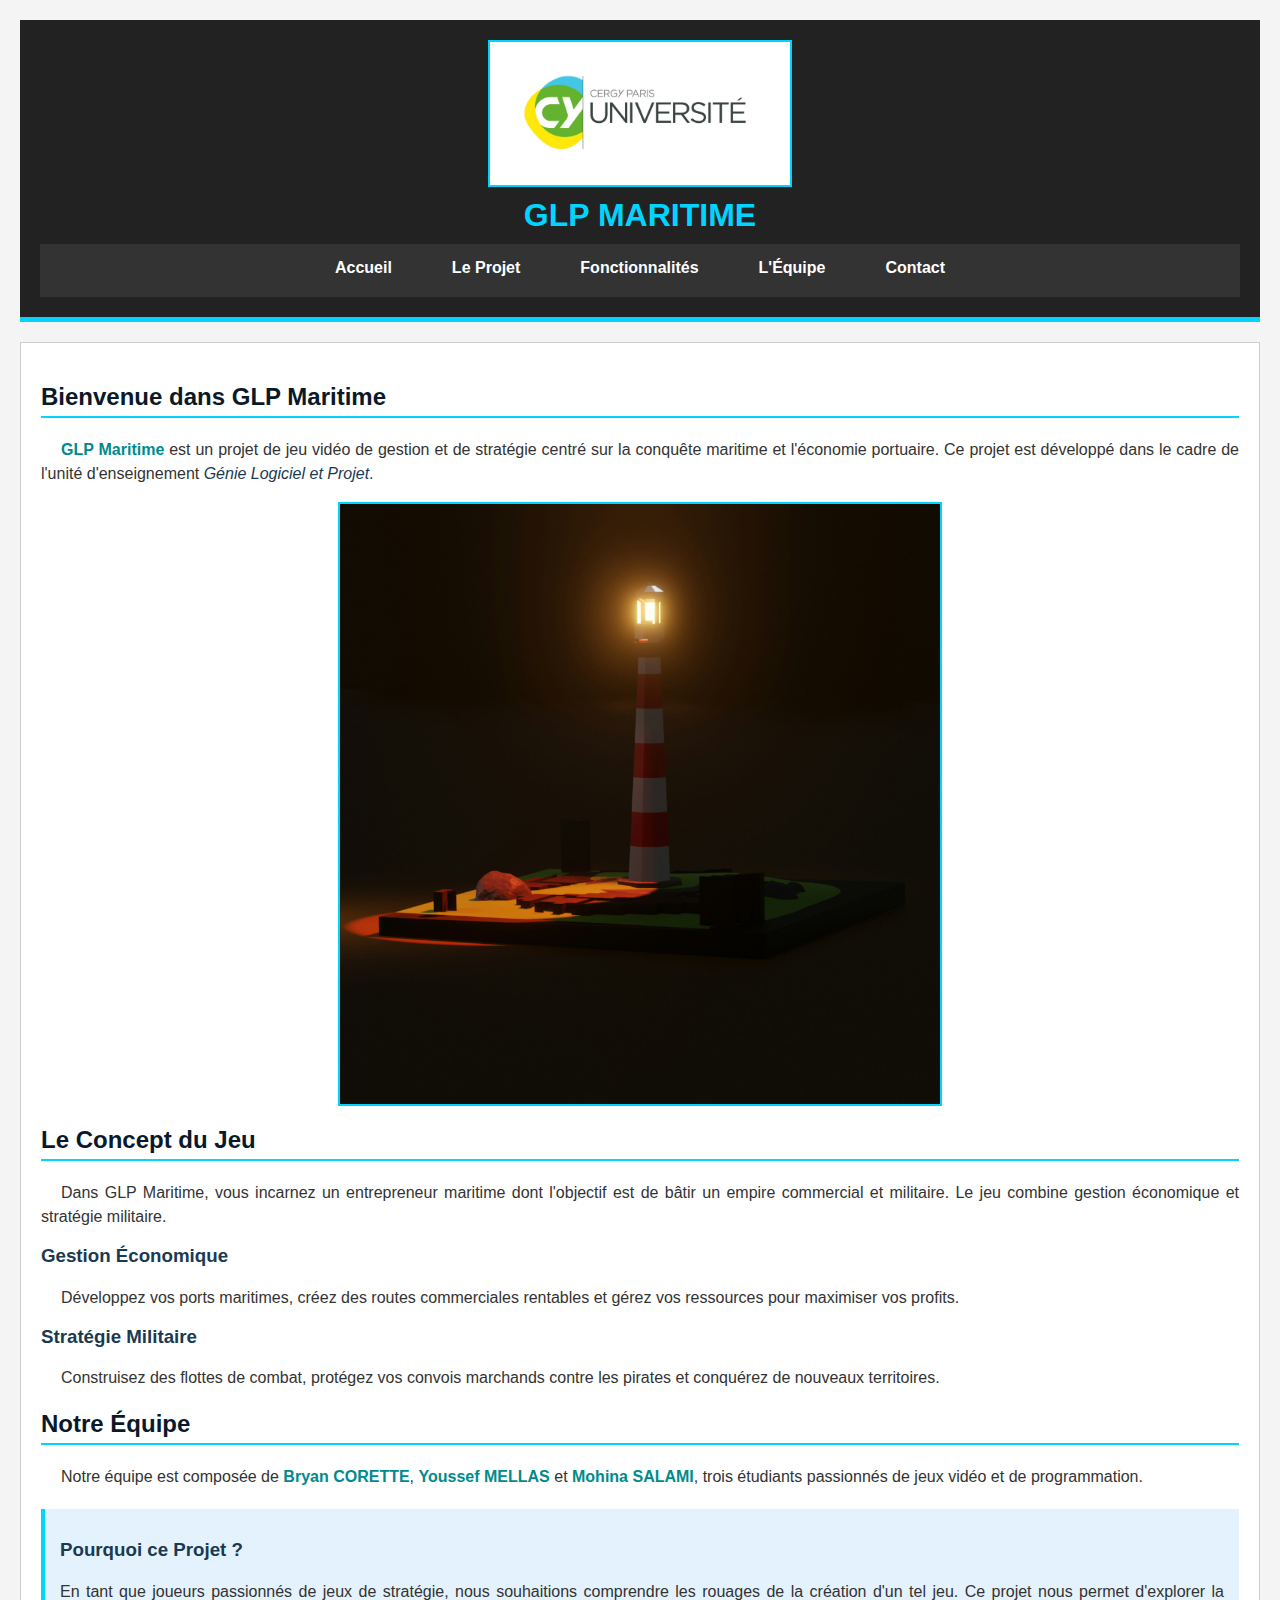
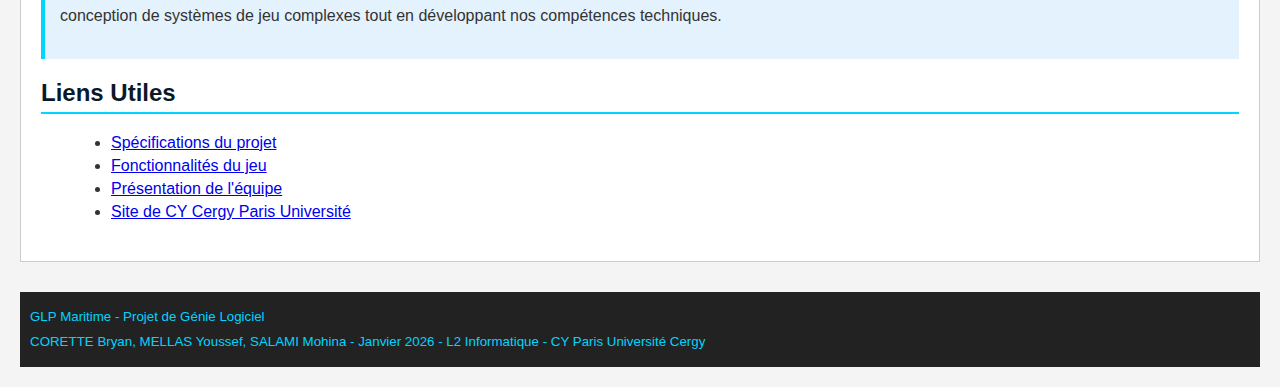
<file: index.html>
<!DOCTYPE html>
<html lang="fr" xmlns="http://www.w3.org/1999/xhtml">
<head>
    <title>GLP Maritime - Accueil</title>
    <meta charset="utf-8" />
    <meta name="description" content="Jeu vidéo de gestion et stratégie navale - Projet GLP" />
    <meta name="author" content="CORETTE Bryan, MELLAS Youssef, SALAMI Mohina" />
    <meta name="date" content="Janvier 2026" />
    <meta name="lieu" content="CY Paris Université Cergy" />
    <link rel="icon" href="images/favicon.png" type="image/x-icon" />
    <link rel="stylesheet" href="style.css" />
</head>
<body>
    <header>
        <figure>
            <img src="images/logo-cyu.png" alt="logo CYU" width="300" />
        </figure>
        <h1>GLP Maritime</h1>
        <nav>
            <ul>
                <li><a href="index.html">Accueil</a></li>
                <li><a href="projet.html">Le Projet</a></li>
                <li><a href="fonctionnalites.html">Fonctionnalités</a></li>
                <li><a href="equipe.html">L'Équipe</a></li>
                <li><a href="contact.html">Contact</a></li>
            </ul>
        </nav>
    </header>
    
    <main>
        <section>
            <h2>Bienvenue dans GLP Maritime</h2>
            <p>
                <strong>GLP Maritime</strong> est un projet de jeu vidéo de gestion et de stratégie centré sur 
                la conquête maritime et l'économie portuaire. Ce projet est développé dans le cadre de l'unité 
                d'enseignement <em>Génie Logiciel et Projet</em>.
            </p>
            <img src="images/phare.jpg" alt="Maritime" width="600" />
        </section>
        
        <section>
            <h2>Le Concept du Jeu</h2>
            <p>
                Dans GLP Maritime, vous incarnez un entrepreneur maritime dont l'objectif est de bâtir 
                un empire commercial et militaire. Le jeu combine gestion économique et stratégie militaire.
            </p>
            <article>
                <h3>Gestion Économique</h3>
                <p>
                    Développez vos ports maritimes, créez des routes commerciales rentables et gérez 
                    vos ressources pour maximiser vos profits.
                </p>
            </article>
            <article>
                <h3>Stratégie Militaire</h3>
                <p>
                    Construisez des flottes de combat, protégez vos convois marchands contre les pirates 
                    et conquérez de nouveaux territoires.
                </p>
            </article>
        </section>
        
        <section>
            <h2>Notre Équipe</h2>
            <p>
                Notre équipe est composée de <strong>Bryan CORETTE</strong>, <strong>Youssef MELLAS</strong> 
                et <strong>Mohina SALAMI</strong>, trois étudiants passionnés de jeux vidéo et de programmation.
            </p>
        </section>
        
        <aside>
            <h3>Pourquoi ce Projet ?</h3>
            <p>
                En tant que joueurs passionnés de jeux de stratégie, nous souhaitions comprendre les rouages 
                de la création d'un tel jeu. Ce projet nous permet d'explorer la conception de systèmes de jeu 
                complexes tout en développant nos compétences techniques.
            </p>
        </aside>
        
        <section>
            <h2>Liens Utiles</h2>
            <ul>
                <li><a href="projet.html">Spécifications du projet</a></li>
                <li><a href="fonctionnalites.html">Fonctionnalités du jeu</a></li>
                <li><a href="equipe.html">Présentation de l'équipe</a></li>
                <li><a href="https://www.cyu.fr" target="_blank" rel="noopener noreferrer">Site de CY Cergy Paris Université</a></li>
            </ul>
        </section>
    </main>
    
    <footer>
        <p>GLP Maritime - Projet de Génie Logiciel</p>
        <p>CORETTE Bryan, MELLAS Youssef, SALAMI Mohina - Janvier 2026 - L2 Informatique - CY Paris Université Cergy</p>
    </footer>
</body>
</html>
</file>
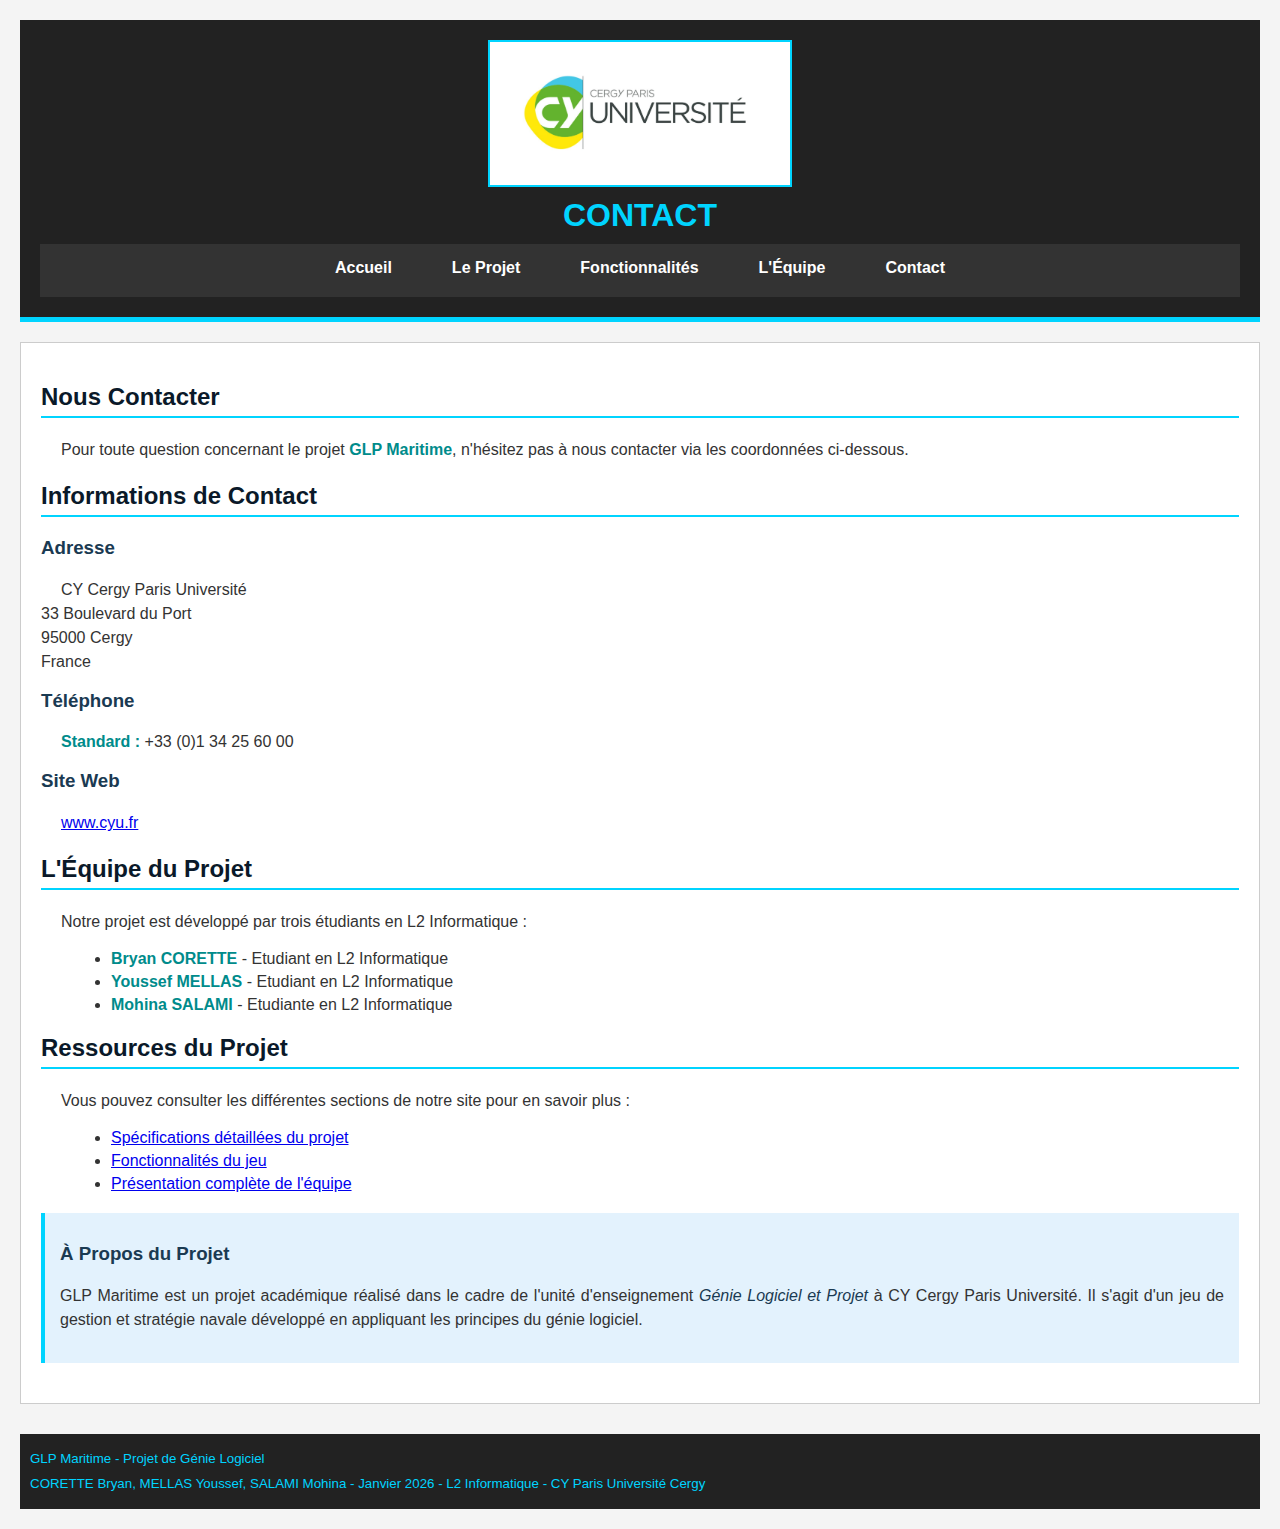
<file: contact.html>
<!DOCTYPE html>
<html lang="fr" xmlns="http://www.w3.org/1999/xhtml">
<head>
    <title>GLP Maritime - Contact</title>
    <meta charset="utf-8" />
    <meta name="description" content="Contact - Projet GLP Maritime" />
    <meta name="author" content="CORETTE Bryan, MELLAS Youssef, SALAMI Mohina" />
    <meta name="date" content="Janvier 2026" />
    <meta name="lieu" content="CY Paris Université Cergy" />
    <link rel="icon" href="images/favicon.png" type="image/x-icon" />
    <link rel="stylesheet" href="style.css" />
</head>
<body>
    <header>
        <figure>
            <img src="images/logo-cyu.png" alt="logo CYU" width="300" />
        </figure>
        <h1>Contact</h1>
        <nav>
            <ul>
                <li><a href="index.html">Accueil</a></li>
                <li><a href="projet.html">Le Projet</a></li>
                <li><a href="fonctionnalites.html">Fonctionnalités</a></li>
                <li><a href="equipe.html">L'Équipe</a></li>
                <li><a href="contact.html">Contact</a></li>
            </ul>
        </nav>
    </header>
    
    <main>
        
        <section>
            <h2>Nous Contacter</h2>
            <p>
                Pour toute question concernant le projet <strong>GLP Maritime</strong>, n'hésitez pas 
                à nous contacter via les coordonnées ci-dessous.
            </p>
        </section>
        
        <section>
            <h2>Informations de Contact</h2>
            <article>
                <h3>Adresse</h3>
                <p>
                    CY Cergy Paris Université<br />
                    33 Boulevard du Port<br />
                    95000 Cergy<br />
                    France
                </p>
            </article>
            
            <article>
                <h3>Téléphone</h3>
                <p>
                    <strong>Standard :</strong> +33 (0)1 34 25 60 00
                </p>
            </article>
            
            <article>
                <h3>Site Web</h3>
                <p>
                    <a href="https://www.cyu.fr" target="_blank" rel="noopener noreferrer">www.cyu.fr</a>
                </p>
            </article>
        </section>
        
        <section>
            <h2>L'Équipe du Projet</h2>
            <p>
                Notre projet est développé par trois étudiants en L2 Informatique :
            </p>
            <ul>
                <li><strong>Bryan CORETTE</strong> - Etudiant en L2 Informatique</li>
                <li><strong>Youssef MELLAS</strong> - Etudiant en L2 Informatique</li>
                <li><strong>Mohina SALAMI</strong> - Etudiante en L2 Informatique</li>
            </ul>
        </section>
        
        <section>
            <h2>Ressources du Projet</h2>
            <p>
                Vous pouvez consulter les différentes sections de notre site pour en savoir plus :
            </p>
            <ul>
                <li><a href="projet.html">Spécifications détaillées du projet</a></li>
                <li><a href="fonctionnalites.html">Fonctionnalités du jeu</a></li>
                <li><a href="equipe.html">Présentation complète de l'équipe</a></li>
            </ul>
        </section>
        
        <aside>
            <h3>À Propos du Projet</h3>
            <p>
                GLP Maritime est un projet académique réalisé dans le cadre de l'unité d'enseignement 
                <em>Génie Logiciel et Projet</em> à CY Cergy Paris Université. Il s'agit d'un jeu de 
                gestion et stratégie navale développé en appliquant les principes du génie logiciel.
            </p>
        </aside>
    </main>
    
    <footer>
        <p>GLP Maritime - Projet de Génie Logiciel</p>
        <p>CORETTE Bryan, MELLAS Youssef, SALAMI Mohina - Janvier 2026 - L2 Informatique - CY Paris Université Cergy</p>
    </footer>
</body>
</html>
</file>
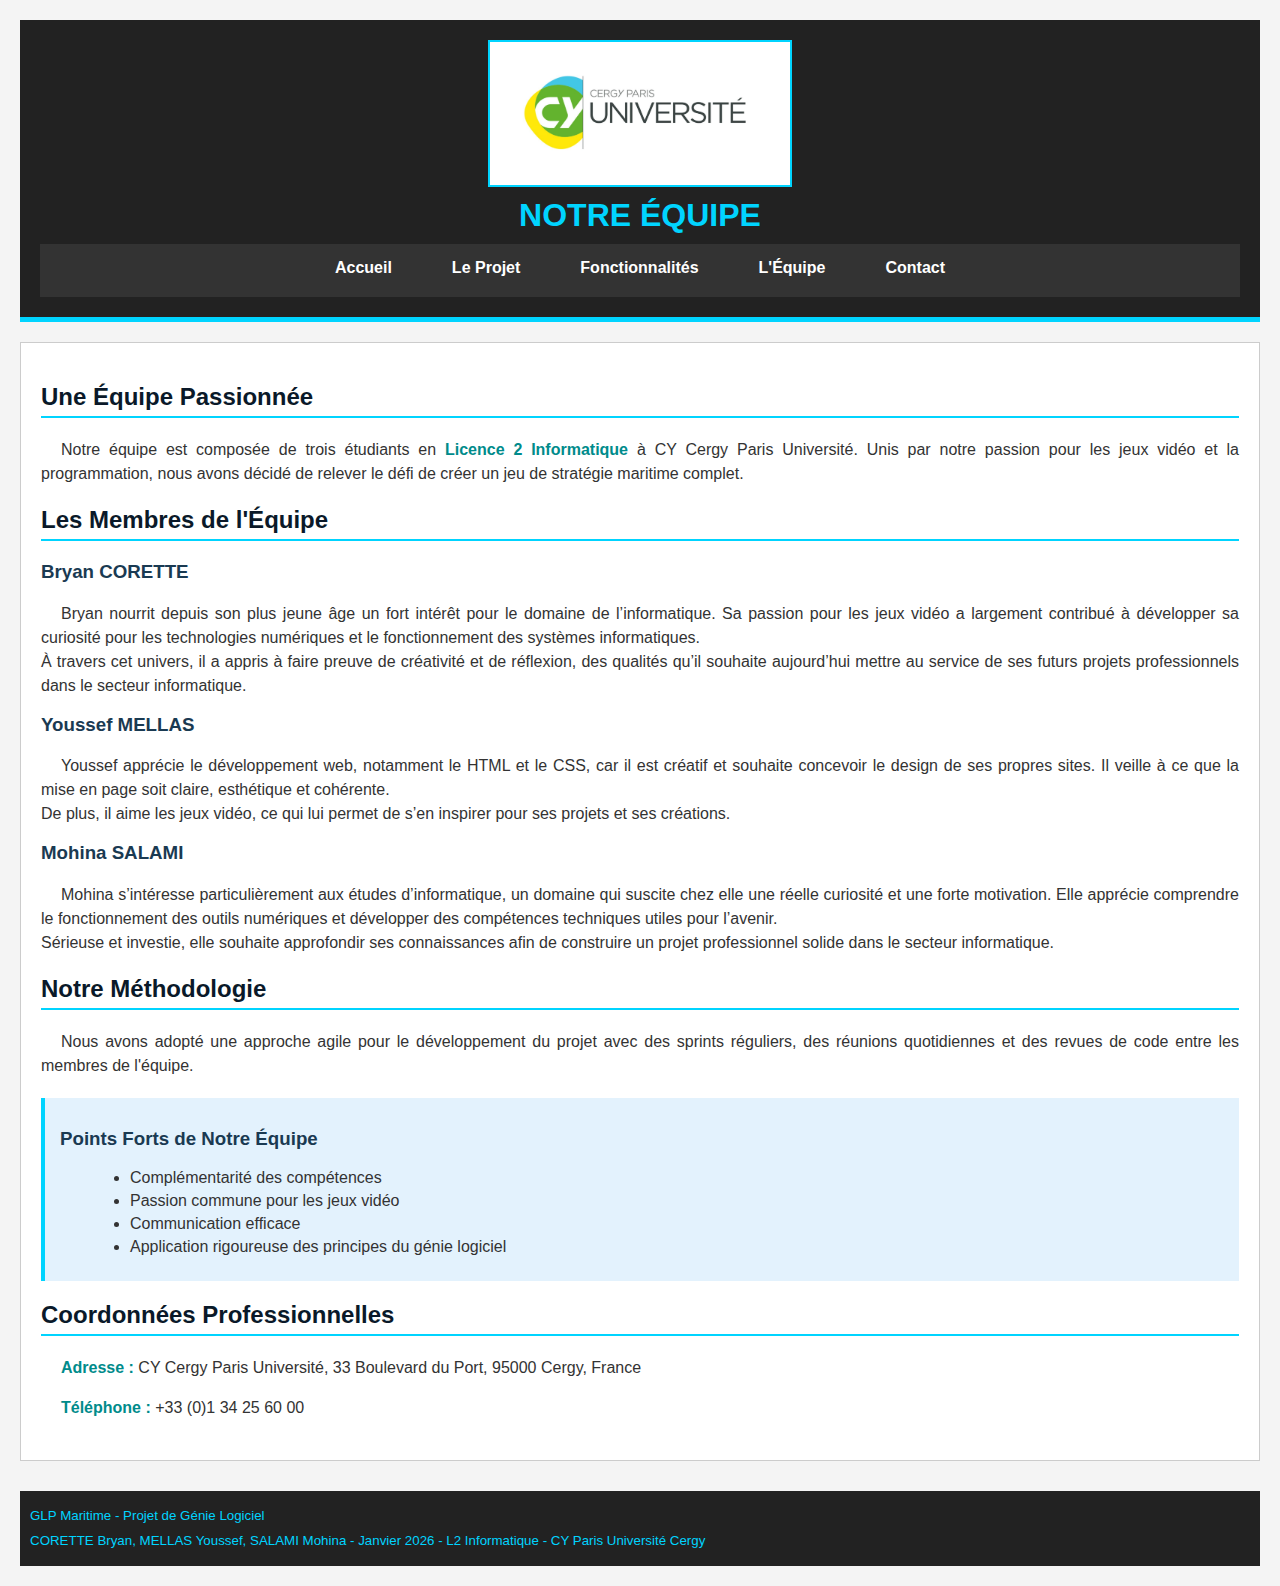
<file: equipe.html>
<!DOCTYPE html>
<html lang="fr" xmlns="http://www.w3.org/1999/xhtml">
<head>
    <title>GLP Maritime - L'Équipe</title>
    <meta charset="utf-8" />
    <meta name="description" content="Présentation de l'équipe GLP Maritime" />
    <meta name="author" content="CORETTE Bryan, MELLAS Youssef, SALAMI Mohina" />
    <meta name="date" content="Janvier 2026" />
    <meta name="lieu" content="CY Paris Université Cergy" />
    <link rel="icon" href="images/favicon.png" type="image/x-icon" />
    <link rel="stylesheet" href="style.css" />
</head>
<body>
    <header>
        <figure>
            <img src="images/logo-cyu.png" alt="logo CYU" width="300" />
        </figure>
        <h1>Notre Équipe</h1>
        <nav>
            <ul>
                <li><a href="index.html">Accueil</a></li>
                <li><a href="projet.html">Le Projet</a></li>
                <li><a href="fonctionnalites.html">Fonctionnalités</a></li>
                <li><a href="equipe.html">L'Équipe</a></li>
                <li><a href="contact.html">Contact</a></li>
            </ul>
        </nav>
    </header>
    
    <main>

        <section>
            <h2>Une Équipe Passionnée</h2>
            <p>
                Notre équipe est composée de trois étudiants en <strong>Licence 2 Informatique</strong> à 
                CY Cergy Paris Université. Unis par notre passion pour les jeux vidéo et la programmation, 
                nous avons décidé de relever le défi de créer un jeu de stratégie maritime complet.
            </p>
        </section>
        
        <section>
            <h2>Les Membres de l'Équipe</h2>
            
            <article>
                <h3>Bryan CORETTE</h3>
                <p>
                    Bryan nourrit depuis son plus jeune âge un fort intérêt pour le domaine de l’informatique.
                    Sa passion pour les jeux vidéo a largement contribué à développer sa curiosité pour les technologies numériques et le fonctionnement des systèmes informatiques. 
                    <br>À travers cet univers, il a appris à faire preuve de créativité et de réflexion, des qualités qu’il souhaite aujourd’hui mettre au service de ses futurs projets professionnels dans le secteur informatique.
                </p>
            </article>
            
            <article>
                <h3>Youssef MELLAS</h3>
                <p>
                    Youssef apprécie le développement web, notamment le HTML et le CSS, car il est créatif et souhaite concevoir le design de ses propres sites. Il veille à ce que la mise en page soit claire, esthétique et cohérente.
                    <br> De plus, il aime les jeux vidéo, ce qui lui permet de s’en inspirer pour ses projets et ses créations.
                </p>
            </article>
            
            <article>
                <h3>Mohina SALAMI</h3>
                <p>
                    Mohina s’intéresse particulièrement aux études d’informatique, un domaine qui suscite chez elle une réelle curiosité et une forte motivation. 
                    Elle apprécie comprendre le fonctionnement des outils numériques et développer des compétences techniques utiles pour l’avenir. 
                    <br>Sérieuse et investie, elle souhaite approfondir ses connaissances afin de construire un projet professionnel solide dans le secteur informatique.
                </p>
            </article>
        </section>
        
        <section>
            <h2>Notre Méthodologie</h2>
            <p>
                Nous avons adopté une approche agile pour le développement du projet avec des sprints réguliers, 
                des réunions quotidiennes et des revues de code entre les membres de l'équipe.
            </p>
        </section>
        
        <aside>
            <h3>Points Forts de Notre Équipe</h3>
            <ul>
                <li>Complémentarité des compétences</li>
                <li>Passion commune pour les jeux vidéo</li>
                <li>Communication efficace</li>
                <li>Application rigoureuse des principes du génie logiciel</li>
            </ul>
        </aside>
        
        <section>
            <h2>Coordonnées Professionnelles</h2>
            <p>
                <strong>Adresse :</strong> CY Cergy Paris Université, 33 Boulevard du Port, 95000 Cergy, France
            </p>
            <p>
                <strong>Téléphone :</strong> +33 (0)1 34 25 60 00
            </p>
        </section>
    </main>
    
    <footer>
        <p>GLP Maritime - Projet de Génie Logiciel</p>
        <p>CORETTE Bryan, MELLAS Youssef, SALAMI Mohina - Janvier 2026 - L2 Informatique - CY Paris Université Cergy</p>
    </footer>
</body>
</html>
</file>
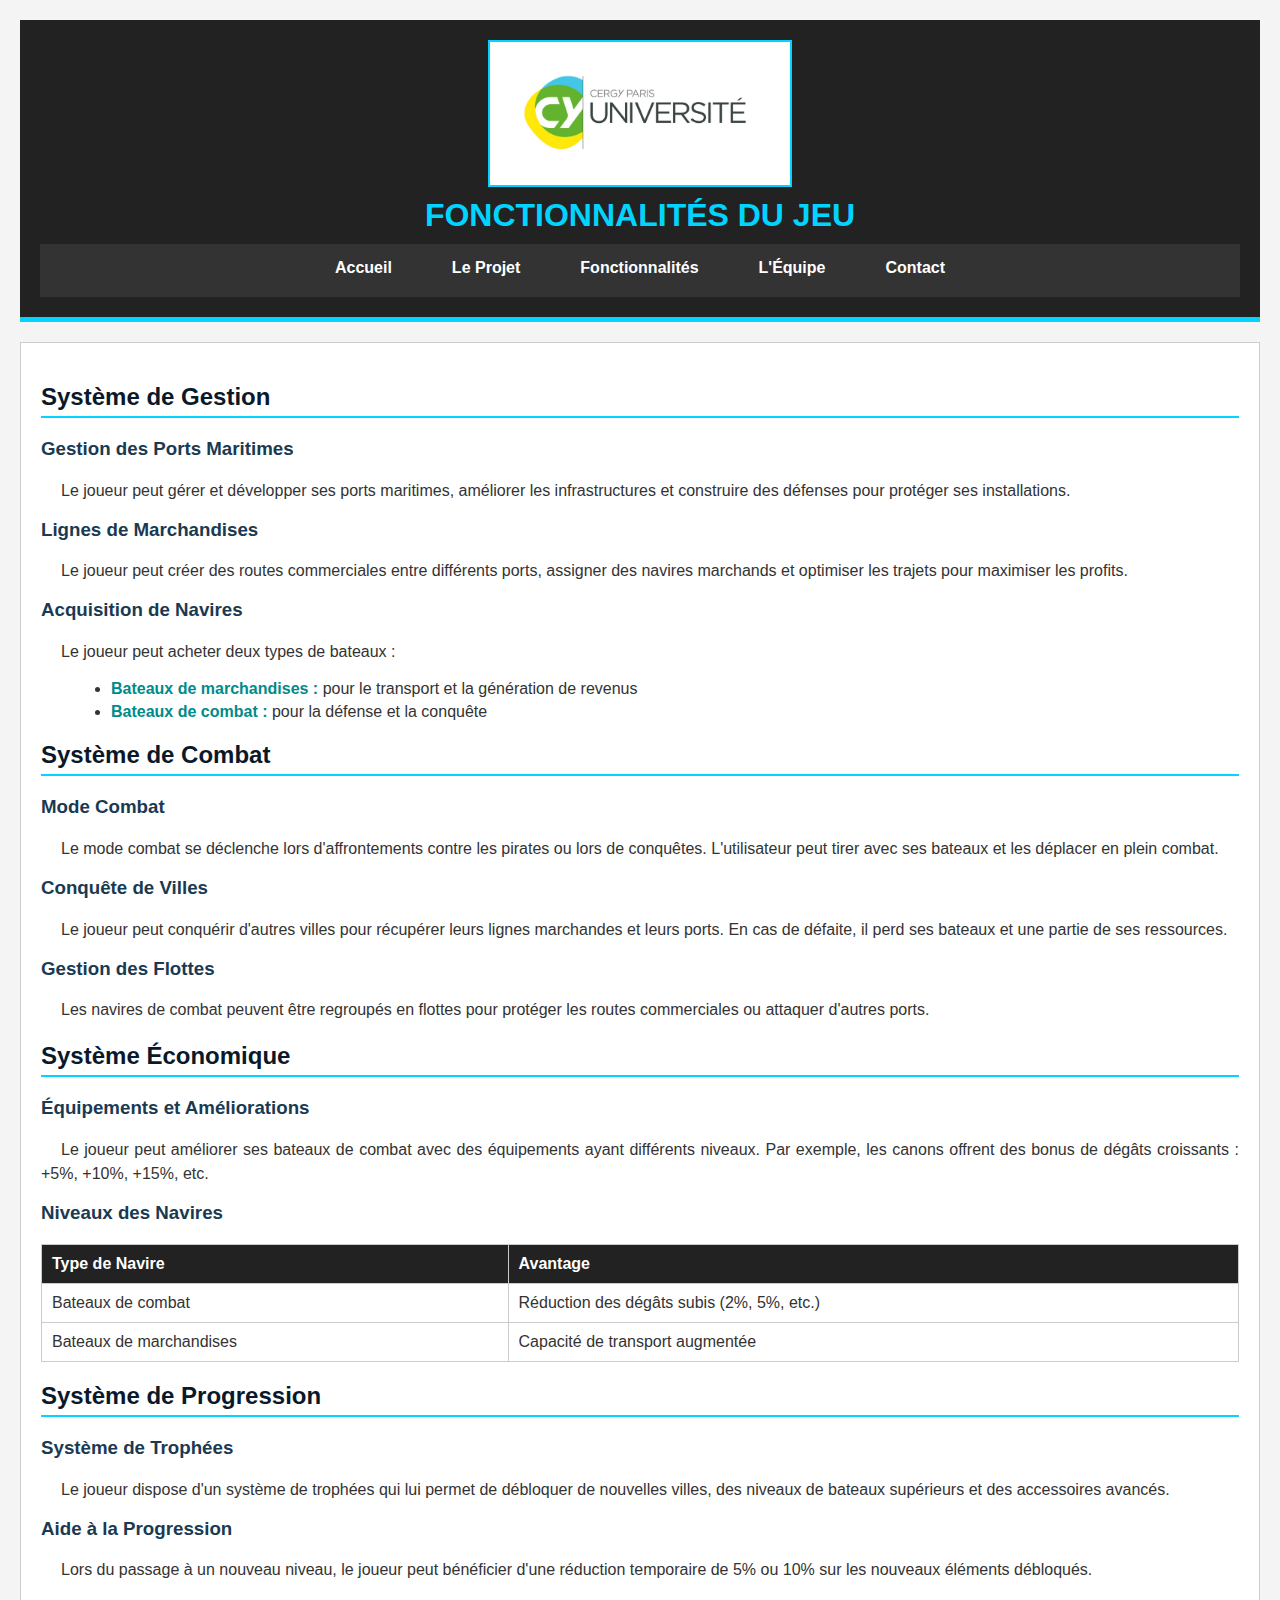
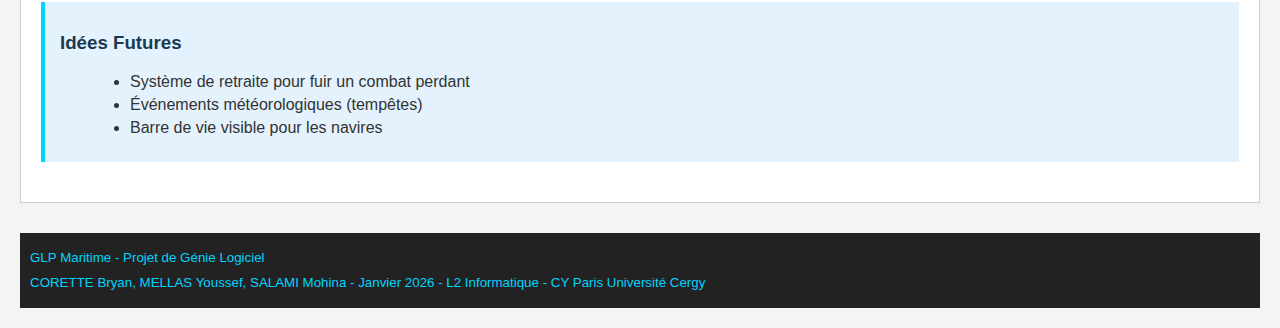
<file: fonctionnalites.html>
<!DOCTYPE html>
<html lang="fr" xmlns="http://www.w3.org/1999/xhtml">
<head>
    <title>GLP Maritime - Fonctionnalités</title>
    <meta charset="utf-8" />
    <meta name="description" content="Fonctionnalités du jeu GLP Maritime" />
    <meta name="author" content="CORETTE Bryan, MELLAS Youssef, SALAMI Mohina" />
    <meta name="date" content="Janvier 2026" />
    <meta name="lieu" content="CY Paris Université Cergy" />
    <link rel="icon" href="images/favicon.png" type="image/x-icon" />
    <link rel="stylesheet" href="style.css" />
</head>
<body>
    <header>
        <figure>
            <img src="images/logo-cyu.png" alt="logo CYU" width="300" />
        </figure>
        <h1>Fonctionnalités du Jeu</h1>
        <nav>
            <ul>
                <li><a href="index.html">Accueil</a></li>
                <li><a href="projet.html">Le Projet</a></li>
                <li><a href="fonctionnalites.html">Fonctionnalités</a></li>
                <li><a href="equipe.html">L'Équipe</a></li>
                <li><a href="contact.html">Contact</a></li>
            </ul>
        </nav>
    </header>
    
    <main>

        <section>
            <h2>Système de Gestion</h2>
            <article>
                <h3>Gestion des Ports Maritimes</h3>
                <p>
                    Le joueur peut gérer et développer ses ports maritimes, améliorer les infrastructures et 
                    construire des défenses pour protéger ses installations.
                </p>
            </article>
            
            <article>
                <h3>Lignes de Marchandises</h3>
                <p>
                    Le joueur peut créer des routes commerciales entre différents ports, assigner des navires 
                    marchands et optimiser les trajets pour maximiser les profits.
                </p>
            </article>
            
            <article>
                <h3>Acquisition de Navires</h3>
                <p>
                    Le joueur peut acheter deux types de bateaux :
                </p>
                <ul>
                    <li><strong>Bateaux de marchandises :</strong> pour le transport et la génération de revenus</li>
                    <li><strong>Bateaux de combat :</strong> pour la défense et la conquête</li>
                </ul>
            </article>
        </section>
        
        <section>
            <h2>Système de Combat</h2>
            <article>
                <h3>Mode Combat</h3>
                <p>
                    Le mode combat se déclenche lors d'affrontements contre les pirates ou lors de conquêtes. 
                    L'utilisateur peut tirer avec ses bateaux et les déplacer en plein combat.
                </p>
            </article>
            
            <article>
                <h3>Conquête de Villes</h3>
                <p>
                    Le joueur peut conquérir d'autres villes pour récupérer leurs lignes marchandes et leurs ports. 
                    En cas de défaite, il perd ses bateaux et une partie de ses ressources.
                </p>
            </article>
            
            <article>
                <h3>Gestion des Flottes</h3>
                <p>
                    Les navires de combat peuvent être regroupés en flottes pour protéger les routes commerciales 
                    ou attaquer d'autres ports.
                </p>
            </article>
        </section>
        
        <section>
            <h2>Système Économique</h2>
            <article>
                <h3>Équipements et Améliorations</h3>
                <p>
                    Le joueur peut améliorer ses bateaux de combat avec des équipements ayant différents niveaux. 
                    Par exemple, les canons offrent des bonus de dégâts croissants : +5%, +10%, +15%, etc.
                </p>
            </article>
            
            <article>
                <h3>Niveaux des Navires</h3>
                <table>
                    <thead>
                        <tr>
                            <th>Type de Navire</th>
                            <th>Avantage</th>
                        </tr>
                    </thead>
                    <tbody>
                        <tr>
                            <td>Bateaux de combat</td>
                            <td>Réduction des dégâts subis (2%, 5%, etc.)</td>
                        </tr>
                        <tr>
                            <td>Bateaux de marchandises</td>
                            <td>Capacité de transport augmentée</td>
                        </tr>
                    </tbody>
                </table>
            </article>
        </section>
        
        <section>
            <h2>Système de Progression</h2>
            <article>
                <h3>Système de Trophées</h3>
                <p>
                    Le joueur dispose d'un système de trophées qui lui permet de débloquer de nouvelles villes, 
                    des niveaux de bateaux supérieurs et des accessoires avancés.
                </p>
            </article>
            
            <article>
                <h3>Aide à la Progression</h3>
                <p>
                    Lors du passage à un nouveau niveau, le joueur peut bénéficier d'une réduction temporaire 
                    de 5% ou 10% sur les nouveaux éléments débloqués.
                </p>
            </article>
        </section>
        
        <aside>
            <h3>Idées Futures</h3>
            <ul>
                <li>Système de retraite pour fuir un combat perdant</li>
                <li>Événements météorologiques (tempêtes)</li>
                <li>Barre de vie visible pour les navires</li>
            </ul>
        </aside>
    </main>
    
    <footer>
        <p>GLP Maritime - Projet de Génie Logiciel</p>
        <p>CORETTE Bryan, MELLAS Youssef, SALAMI Mohina - Janvier 2026 - L2 Informatique - CY Paris Université Cergy</p>
    </footer>
</body>
</html>
</file>
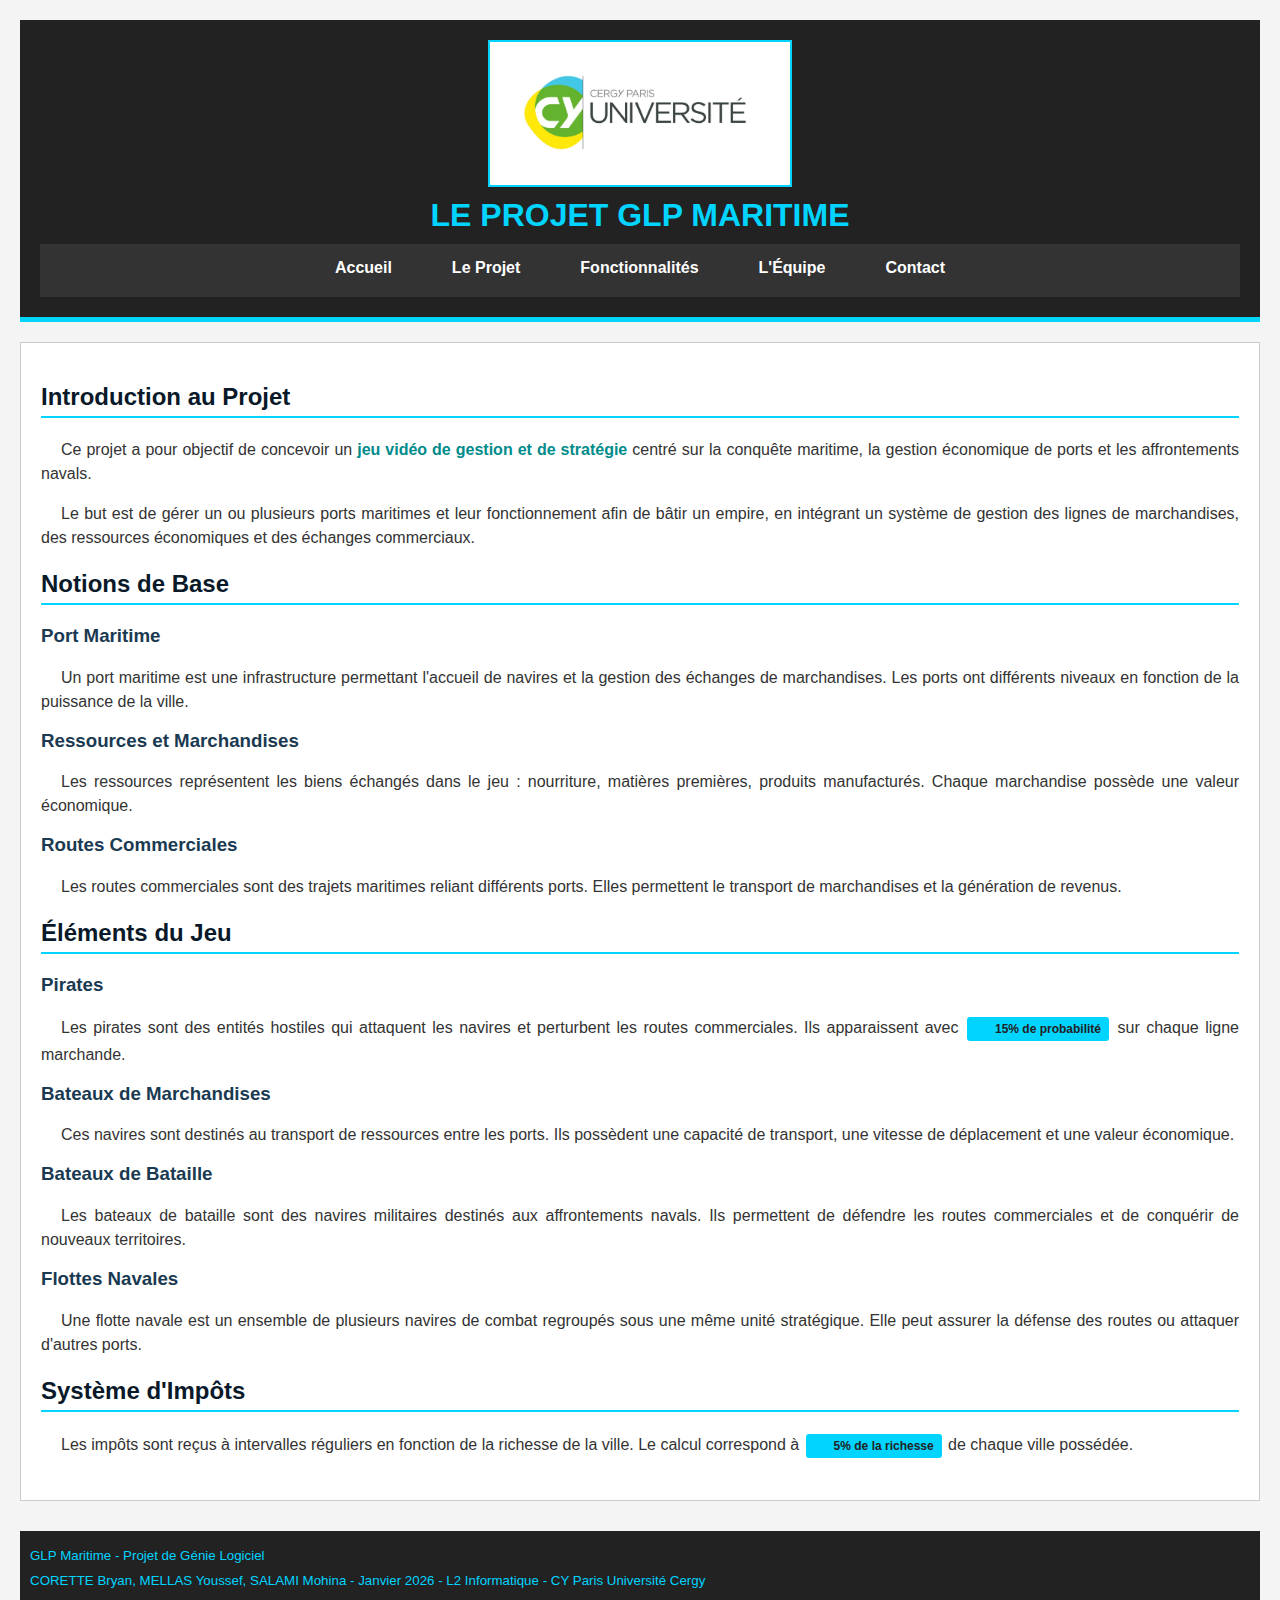
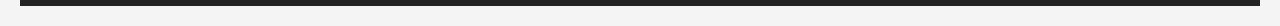
<file: projet.html>
<!DOCTYPE html>
<html lang="fr" xmlns="http://www.w3.org/1999/xhtml">
<head>
    <title>GLP Maritime - Le Projet</title>
    <meta charset="utf-8" />
    <meta name="description" content="Spécifications du projet GLP Maritime" />
    <meta name="author" content="CORETTE Bryan, MELLAS Youssef, SALAMI Mohina" />
    <meta name="date" content="Janvier 2026" />
    <meta name="lieu" content="CY Paris Université Cergy" />
    <link rel="icon" href="images/favicon.png" type="image/x-icon" />
    <link rel="stylesheet" href="style.css" />
</head>
<body>
    <header>
        <figure>
            <img src="images/logo-cyu.png" alt="logo CYU" width="300" />
        </figure>
        <h1>Le Projet GLP Maritime</h1>
        <nav>
            <ul>
                <li><a href="index.html">Accueil</a></li>
                <li><a href="projet.html">Le Projet</a></li>
                <li><a href="fonctionnalites.html">Fonctionnalités</a></li>
                <li><a href="equipe.html">L'Équipe</a></li>
                <li><a href="contact.html">Contact</a></li>
            </ul>
        </nav>
    </header>
    
    <main>
        
        <section>
            <h2>Introduction au Projet</h2>
            <p>
                Ce projet a pour objectif de concevoir un <strong>jeu vidéo de gestion et de stratégie</strong> 
                centré sur la conquête maritime, la gestion économique de ports et les affrontements navals.
            </p>
            <p>
                Le but est de gérer un ou plusieurs ports maritimes et leur fonctionnement afin de bâtir un empire, 
                en intégrant un système de gestion des lignes de marchandises, des ressources économiques et des 
                échanges commerciaux.
            </p>
        </section>
        
        <section>
            <h2>Notions de Base</h2>
            <article>
                <h3>Port Maritime</h3>
                <p>
                    Un port maritime est une infrastructure permettant l'accueil de navires et la gestion des 
                    échanges de marchandises. Les ports ont différents niveaux en fonction de la puissance de la ville.
                </p>
            </article>
            
            <article>
                <h3>Ressources et Marchandises</h3>
                <p>
                    Les ressources représentent les biens échangés dans le jeu : nourriture, matières premières, 
                    produits manufacturés. Chaque marchandise possède une valeur économique.
                </p>
            </article>
            
            <article>
                <h3>Routes Commerciales</h3>
                <p>
                    Les routes commerciales sont des trajets maritimes reliant différents ports. Elles permettent 
                    le transport de marchandises et la génération de revenus.
                </p>
            </article>
        </section>
        
        <section>
            <h2>Éléments du Jeu</h2>
            <article>
                <h3>Pirates</h3>
                <p>
                    Les pirates sont des entités hostiles qui attaquent les navires et perturbent les routes commerciales. 
                    Ils apparaissent avec <span class="important">15% de probabilité</span> sur chaque ligne marchande.
                </p>
            </article>
            
            <article>
                <h3>Bateaux de Marchandises</h3>
                <p>
                    Ces navires sont destinés au transport de ressources entre les ports. Ils possèdent une capacité 
                    de transport, une vitesse de déplacement et une valeur économique.
                </p>
            </article>
            
            <article>
                <h3>Bateaux de Bataille</h3>
                <p>
                    Les bateaux de bataille sont des navires militaires destinés aux affrontements navals. Ils permettent 
                    de défendre les routes commerciales et de conquérir de nouveaux territoires.
                </p>
            </article>
            
            <article>
                <h3>Flottes Navales</h3>
                <p>
                    Une flotte navale est un ensemble de plusieurs navires de combat regroupés sous une même unité stratégique. 
                    Elle peut assurer la défense des routes ou attaquer d'autres ports.
                </p>
            </article>
        </section>
        
        <section>
            <h2>Système d'Impôts</h2>
            <p>
                Les impôts sont reçus à intervalles réguliers en fonction de la richesse de la ville. 
                Le calcul correspond à <span class="important">5% de la richesse</span> de chaque ville possédée.
            </p>
        </section>
    </main>
    
    <footer>
        <p>GLP Maritime - Projet de Génie Logiciel</p>
        <p>CORETTE Bryan, MELLAS Youssef, SALAMI Mohina - Janvier 2026 - L2 Informatique - CY Paris Université Cergy</p>
    </footer>
</body>
</html>
</file>
<file: style.css>
body {
    background-color: #f4f4f4;
    color: #333;
    font-family: Arial, sans-serif;
    margin: 0;
    padding: 20px;
}

header {
    background-color: #222;
    color: white;
    border-bottom: 5px solid #00d4ff;
    padding: 20px;
    text-align: center;
}

header figure {
    margin: 0 0 10px 0;
}

header img {
    display: block;
    margin: 0 auto;
}

h1 {
    color: #00d4ff;
    text-align: center;
    text-transform: uppercase;
    margin: 10px 0;
}

h2 {
    color: #0a1929;
    border-bottom: 2px solid #00d4ff;
    padding-bottom: 5px;
    margin-top: 20px;
}

h3 {
    color: #1a3a52;
    margin-top: 15px;
}

nav ul {
    list-style: none;
    padding: 15px;
    background-color: #333;
    display: flex;
    justify-content: center;
    gap: 40px;
    margin: 0;
    flex-wrap: wrap;
}

nav li {
    display: block;
}

nav a {
    color: white;
    text-decoration: none;
    font-weight: bold;
    padding: 5px 10px;
    transition: 0.3s;
}

a:visited {
    color: #00d4ff;
}

nav a:hover {
    color: #00d4ff;
    text-decoration: underline;
}

a:active {
    color: white;
}

main {
    background-color: white;
    padding: 20px;
    border: 1px solid #ccc;
    margin-top: 20px;
}

section {
    margin: 20px 0;
}

article {
    margin: 15px 0;
}

p {
    font-size: 12pt;
    text-align: justify;
    line-height: 1.5;
}

section p {
    text-indent: 20px;
}

strong {
    color: #008b8b;
    font-weight: bold;
}

em {
    font-style: italic;
    color: #1a3a52;
}

ul, ol {
    margin: 10px 0 10px 30px;
}

li {
    margin-bottom: 5px;
}

img {
    display: block;
    margin: 10px auto;
    max-width: 100%;
    border: 2px solid #00d4ff;
}

table {
    width: 100%;
    border-collapse: collapse;
    margin: 20px 0;
}

table thead {
    background-color: #222;
    color: white;
}

table th, table td {
    padding: 10px;
    border: 1px solid #ccc;
    text-align: left;
}

table tbody tr:hover {
    background-color: #f0f0f0;
}

aside {
    background-color: #e3f2fd;
    padding: 15px;
    margin: 20px 0;
    border-left: 4px solid #00d4ff;
}

footer {
    margin-top: 30px;
    padding: 10px;
    background-color: #222;
    color: white;
    text-align: center;
}

footer p {
    color: #00d4ff;
    font-size: 10pt;
    margin: 5px 0;
}

.important {
    display: inline-block;
    padding: 3px 8px;
    background-color: #00d4ff;
    color: #222;
    border-radius: 3px;
    font-size: 9pt;
    font-weight: bold;
    margin: 2px;
}
</file>
